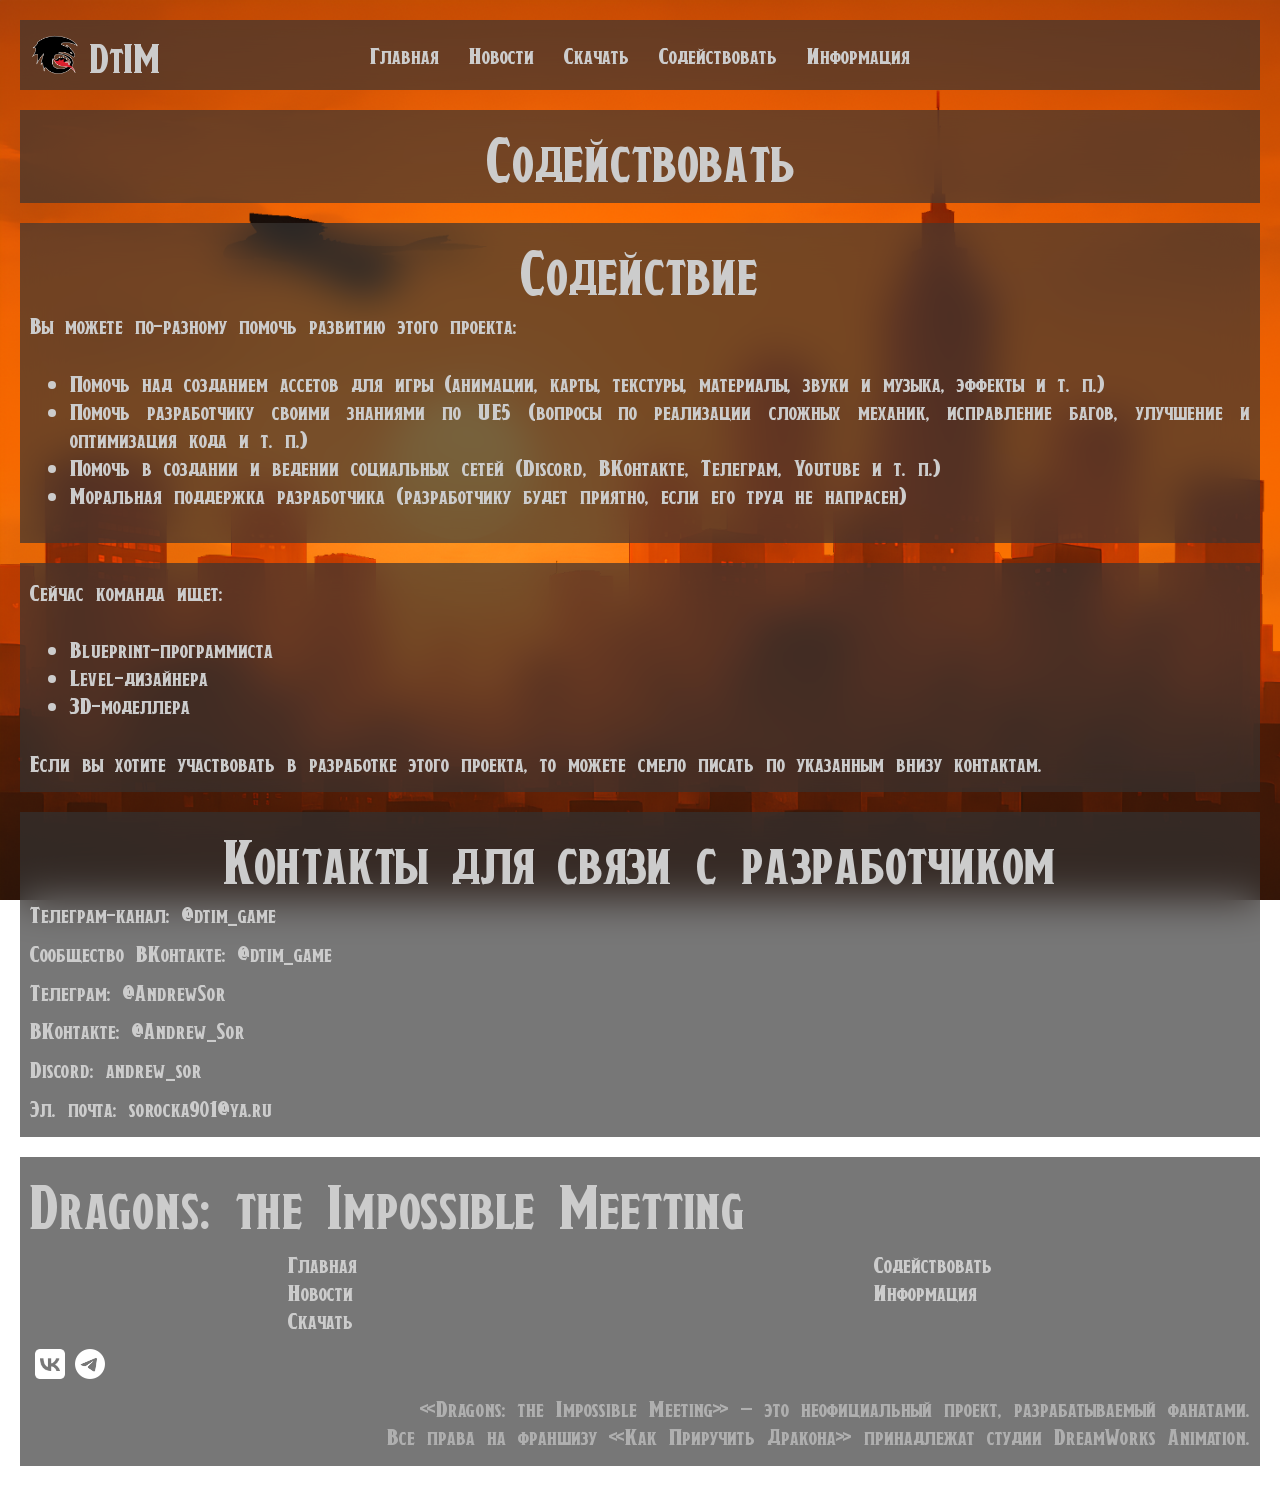
<file: contribute.html>
<!DOCTYPE html>
<html lang="ru">
<head>
    <meta charset="UTF-8">
    <link rel="icon" href="assets/favicon.ico">
    <meta name="viewport" content="width=device-width, initial-scale=1.0">
    <title>Dragons: the Impossible Meetting</title>
    <link rel="stylesheet" href="style.css">
    <meta http-equiv="Cache-Control" content="no-cache, no-store, must-revalidate" /> 
    <meta http-equiv="cache-control" content="max-age=0" /> 
    <meta http-equiv="Pragma" content="no-cache" /> 
    <meta http-equiv="Expires" content="0" /> 
</head>
<body>
    <div class="header">
        <div class="block">
            <a class="logo" href="https://dtim-game.github.io">
                <div>
                    <img src="assets/ic.png" alt="">
                    DtIM
                </div>
            </a>
            <div class="container">
                <a href="home">Главная</a>
                <a href="news">Новости</a>
                <a href="download">Скачать</a>
                <a href="contribute">Содействовать</a>
                <a href="info">Информация</a>
            </div>
        </div>
    </div>
    <div class="block">
        <div class="head">Содействовать</div>
    </div>
    <div class="block">
        <div class="head">Содействие</div>
        <p>Вы можете по-разному помочь развитию этого проекта:</p>
        <ul>
            <li>Помочь над созданием ассетов для игры (анимации, карты, текстуры, материалы, звуки и музыка, эффекты и т. п.)</li>
            <li>Помочь разработчику своими знаниями по UE5 (вопросы по реализации сложных механик, исправление багов, улучшение и оптимизация кода и т. п.)</li>
            <li>Помочь в создании и ведении социальных сетей (Discord, ВКонтакте, Телеграм, Youtube и т. п.)</li>
            <li>Моральная поддержка разработчика (разработчику будет приятно, если его труд не напрасен)</li>
        </ul>
    </div>
    <div class="block">
        <div class="head"></div>
        <p>Сейчас команда ищет:</p>
        <ul>
            <li>Blueprint-программиста</li>
            <li>Level-дизайнера</li>
            <li>3D-моделлера</li>
        </ul>
        <p>Если вы хотите участвовать в разработке этого проекта, то можете смело писать по указанным внизу контактам.</p>
    </div>
    <div class="block">
        <div class="head">Контакты для связи с разработчиком</div>
        <p>Телеграм-канал: <a href="https://t.me/dtim_game">@dtim_game</a></p>
        <p>Сообщество ВКонтакте: <a href="https://vk.ru/dtim_game">@dtim_game</a></p>
        <p>Телеграм: <a href="https://t.me/andrewsor">@AndrewSor</a></p>
        <p>ВКонтакте: <a href="https://vk.com/andrew_sor">@Andrew_Sor</a></p>
        <p>Discord: andrew_sor</p>
        <p>Эл. почта: <a href="mailto:sorocka901@ya.ru">sorocka901@ya.ru</a></p>
    </div>
    <div class="block podval">
        <p class="head">Dragons: the Impossible Meetting</p>
        <div class="container">
            <div class="lists">
                <div>
                    <a href="home">Главная</a>
                    <a href="news">Новости</a>
                    <a href="download">Скачать</a>
                </div>
                <div>
                    <a href="contribute">Содействовать</a>
                    <a href="info">Информация</a>
                </div>
            </div>
            <div class="social">
                <a href="https://vk.ru/dtim_game">
                    <img src="assets/vk.png" alt="VK">
                </a>
                <a href="https://t.me/dtim_game">
                    <img src="assets/tg.png" alt="TG">
                </a>
            </div>
        </div>
        <p class="copyright">«Dragons: the Impossible Meeting» — это неофициальный проект, разрабатываемый фанатами.<br>Все права на франшизу «Как Приручить Дракона» принадлежат студии DreamWorks Animation.</p>
    </div>
    <script src="script.js"></script>
</body>
</html>
</file>
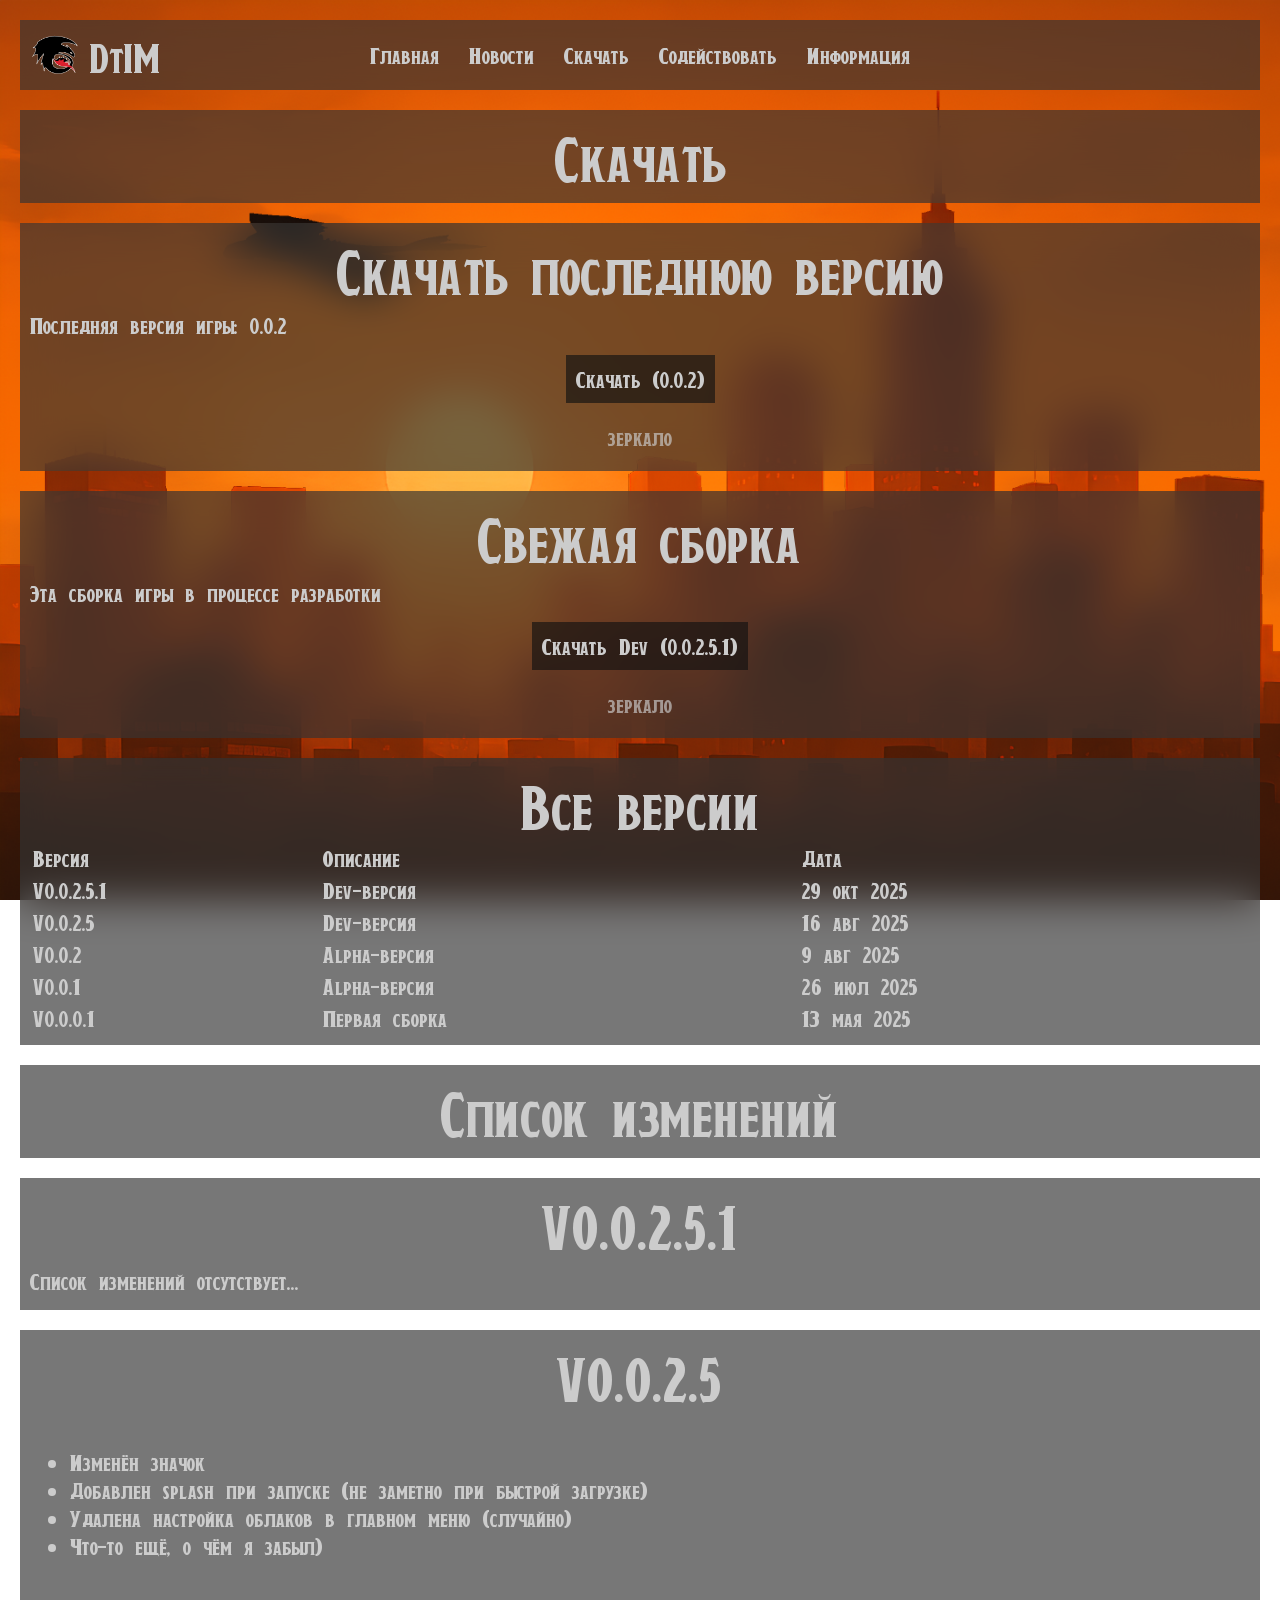
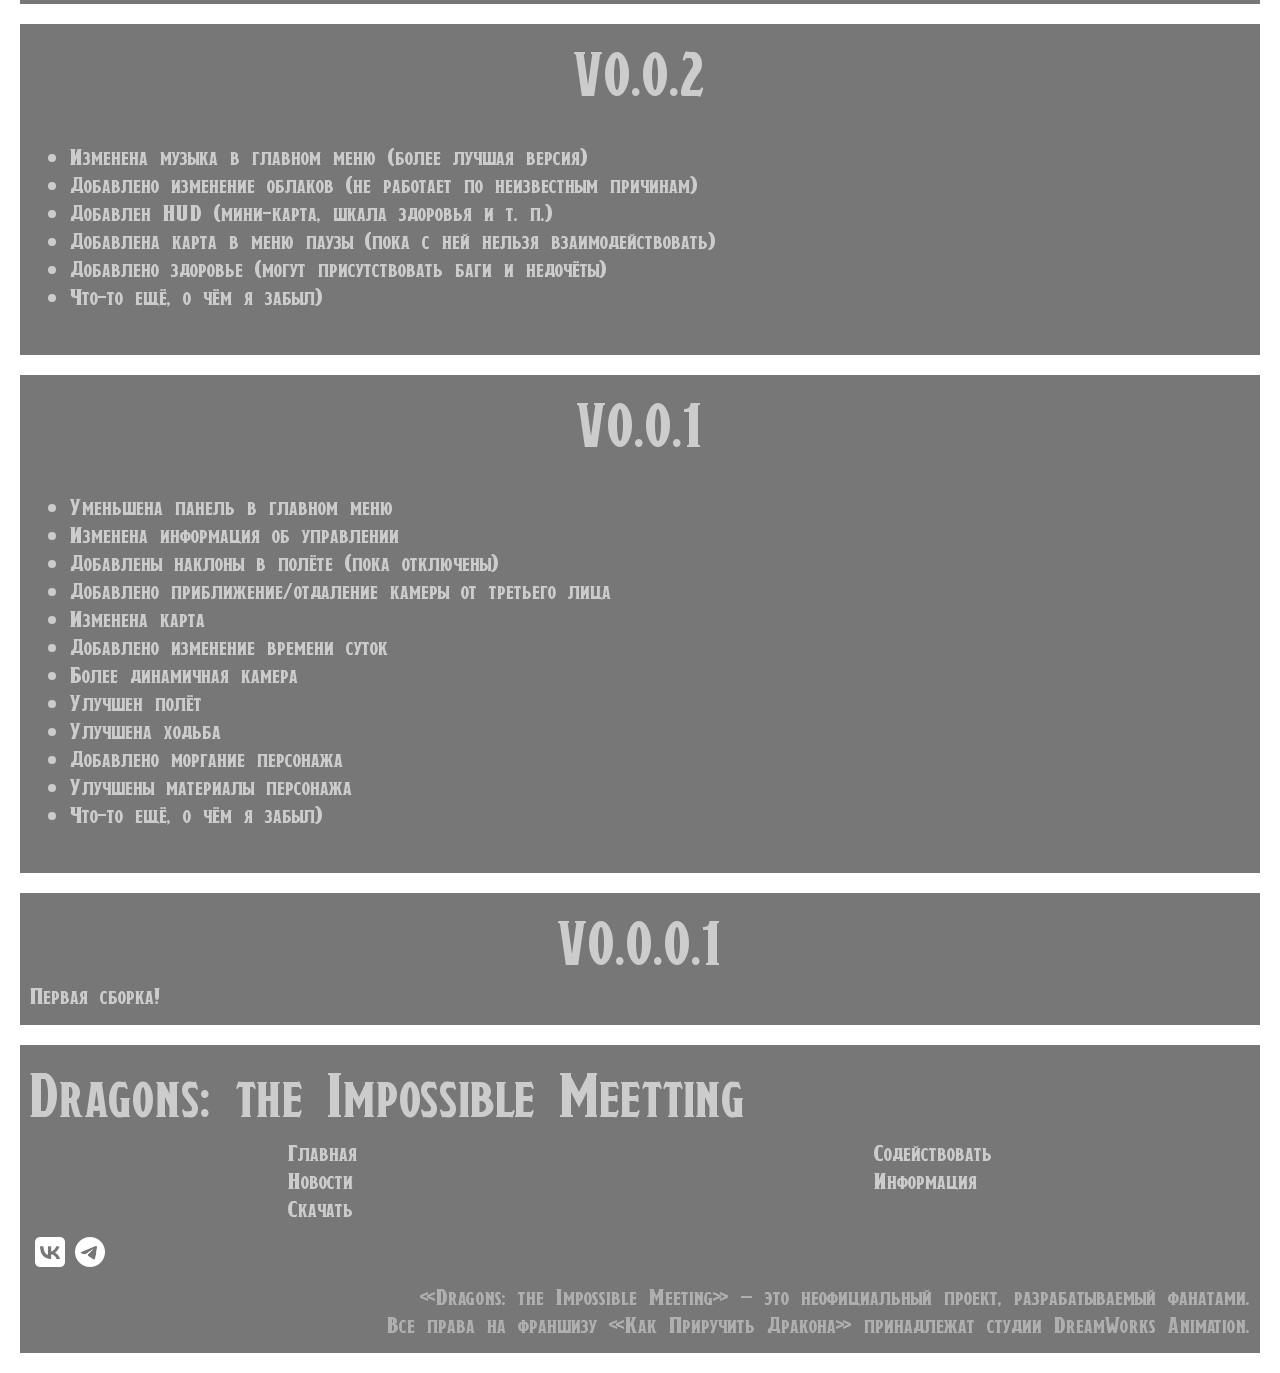
<file: download.html>
<!DOCTYPE html>
<html lang="ru">
<head>
    <meta charset="UTF-8">
    <link rel="icon" href="assets/favicon.ico">
    <meta name="viewport" content="width=device-width, initial-scale=1.0">
    <title>Скачать Dragons: the Impossible Meetting</title>
    <link rel="stylesheet" href="style.css">
    <meta http-equiv="Cache-Control" content="no-cache, no-store, must-revalidate" /> 
    <meta http-equiv="cache-control" content="max-age=0" /> 
    <meta http-equiv="Pragma" content="no-cache" /> 
    <meta http-equiv="Expires" content="0" /> 
</head>
<body>
    <div class="header">
        <div class="block">
            <a class="logo" href="https://dtim-game.github.io">
                <div>
                    <img src="assets/ic.png" alt="">
                    DtIM
                </div>
            </a>
            <div class="container">
                <a href="home">Главная</a>
                <a href="news">Новости</a>
                <a href="download">Скачать</a>
                <a href="contribute">Содействовать</a>
                <a href="info">Информация</a>
            </div>
        </div>
    </div>
    <div class="block">
        <div class="head">Скачать</div>
    </div>
    <div class="block">
        <div class="head">Скачать последнюю версию</div>
        <p>Последняя версия игры: 0.0.2</p>
        <a href="https://drive.usercontent.google.com/download?id=1pIcEeeW4mM3jw04et1veW9R8sgiCOcIK&confirm=t&at=AN8xHorcM_vW0oOwiwBLpoKCP4qY%3A1757248864622" class="button dwn">Скачать (0.0.2)</a>
        <a href="https://drive.google.com/file/d/1pIcEeeW4mM3jw04et1veW9R8sgiCOcIK/view?usp=sharing" class="mirror">зеркало</a>
    </div>
    <div class="block">
        <div class="head">Свежая сборка</div>
        <p>Эта сборка игры в процессе разработки</p>
        <a href="https://drive.usercontent.google.com/download?id=1OjGrvs5ckQiHFtqYq46TmNB_MTR87PCG&confirm=t" class="button dwn">Скачать Dev (0.0.2.5.1)</a>
        <a href="https://drive.google.com/file/d/1OjGrvs5ckQiHFtqYq46TmNB_MTR87PCG/view?usp=sharing" class="mirror">зеркало</a>
    </div>
    <div class="block">
        <div class="head">Все версии</div>
        <table class="versions">
            <tr>
                <td>Версия</td>
                <td>Описание</td>
                <td>Дата</td>
            </tr>
            <tr class="version" onclick="window.location.href='https://drive.usercontent.google.com/download?id=1OjGrvs5ckQiHFtqYq46TmNB_MTR87PCG&confirm=t'; return false">
                <td>V0.0.2.5.1</td>
                <td>Dev-версия</td>
                <td>29 окт 2025</td>
            </tr>
            <tr class="version" onclick="window.location.href='https://drive.usercontent.google.com/download?id=13xkKWExzcK9G1FyzeCLZ2EMWQjv8fC-O&confirm=t'; return false">
                <td>V0.0.2.5</td>
                <td>Dev-версия</td>
                <td>16 авг 2025</td>
            </tr>
            <tr class="version" onclick="window.location.href='https://drive.usercontent.google.com/download?id=1pIcEeeW4mM3jw04et1veW9R8sgiCOcIK&confirm=t'; return false">
                <td>V0.0.2</td>
                <td>Alpha-версия</td>
                <td>9 авг 2025</td>
            </tr>
            <tr class="version" onclick="window.location.href='https://drive.usercontent.google.com/download?id=1fpF8MUA87iiCTlnB3LxExXMtizLdAcg0&confirm=t'; return false">
                <td>V0.0.1</td>
                <td>Alpha-версия</td>
                <td>26 июл 2025</td>
            </tr>
            <tr class="version" onclick="window.location.href='https://drive.usercontent.google.com/download?id=1AwOofBE0iOy2klwcbOo2amMvVYWAcWu7&confirm=t'; return false">
                <td>V0.0.0.1</td>
                <td>Первая сборка</td>
                <td>13 мая 2025</td>
            </tr>
    </table>
    </div>
    <div class="block">
        <div class="head">Список изменений</div>
    </div>
    <div class="block">
        <div class="head">V0.0.2.5.1</div>
        <p>Список изменений отсутствует...</p>
    </div>
    <div class="block">
        <div class="head">V0.0.2.5</div>
        <p>
            <ul>
                <li>Изменён значок</li>
                <li>Добавлен splash при запуске (не заметно при быстрой загрузке)</li>
                <li>Удалена настройка облаков в главном меню (случайно)</li>
                <li>Что-то ещё, о чём я забыл)</li>
            </ul>
        </p>
    </div>
    <div class="block">
        <div class="head">V0.0.2</div>
        <p>
            <ul>
                <li>Изменена музыка в главном меню (более лучшая версия)</li>
                <li>Добавлено изменение облаков (не работает по неизвестным причинам)</li>
                <li>Добавлен HUD (мини-карта, шкала здоровья и т. п.)</li>
                <li>Добавлена карта в меню паузы (пока с ней нельзя взаимодействовать)</li>
                <li>Добавлено здоровье (могут присутствовать баги и недочёты)</li>
                <li>Что-то ещё, о чём я забыл)</li>
            </ul>
        </p>
    </div>
    <div class="block">
        <div class="head">V0.0.1</div>
        <p>
            <ul>
                <li>Уменьшена панель в главном меню</li>
                <li>Изменена информация об управлении</li>
                <li>Добавлены наклоны в полёте (пока отключены)</li>
                <li>Добавлено приближение/отдаление камеры от третьего лица</li>
                <li>Изменена карта</li>
                <li>Добавлено изменение времени суток</li>
                <li>Более динамичная камера</li>
                <li>Улучшен полёт</li>
                <li>Улучшена ходьба</li>
                <li>Добавлено моргание персонажа</li>
                <li>Улучшены материалы персонажа</li>
                <li>Что-то ещё, о чём я забыл)</li>
            </ul>
        </p>
    </div>
    <div class="block">
        <div class="head">V0.0.0.1</div>
        <p>Первая сборка!</p>
    </div>
    <div class="block podval">
        <p class="head">Dragons: the Impossible Meetting</p>
        <div class="container">
            <div class="lists">
                <div>
                    <a href="home">Главная</a>
                    <a href="news">Новости</a>
                    <a href="download">Скачать</a>
                </div>
                <div>
                    <a href="contribute">Содействовать</a>
                    <a href="info">Информация</a>
                </div>
            </div>
            <div class="social">
                <a href="https://vk.ru/dtim_game">
                    <img src="assets/vk.png" alt="VK">
                </a>
                <a href="https://t.me/dtim_game">
                    <img src="assets/tg.png" alt="TG">
                </a>
            </div>
        </div>
        <p class="copyright">«Dragons: the Impossible Meeting» — это неофициальный проект, разрабатываемый фанатами.<br>Все права на франшизу «Как Приручить Дракона» принадлежат студии DreamWorks Animation.</p>
    </div>
    <script src="script.js"></script>
</body>
</html>
</file>
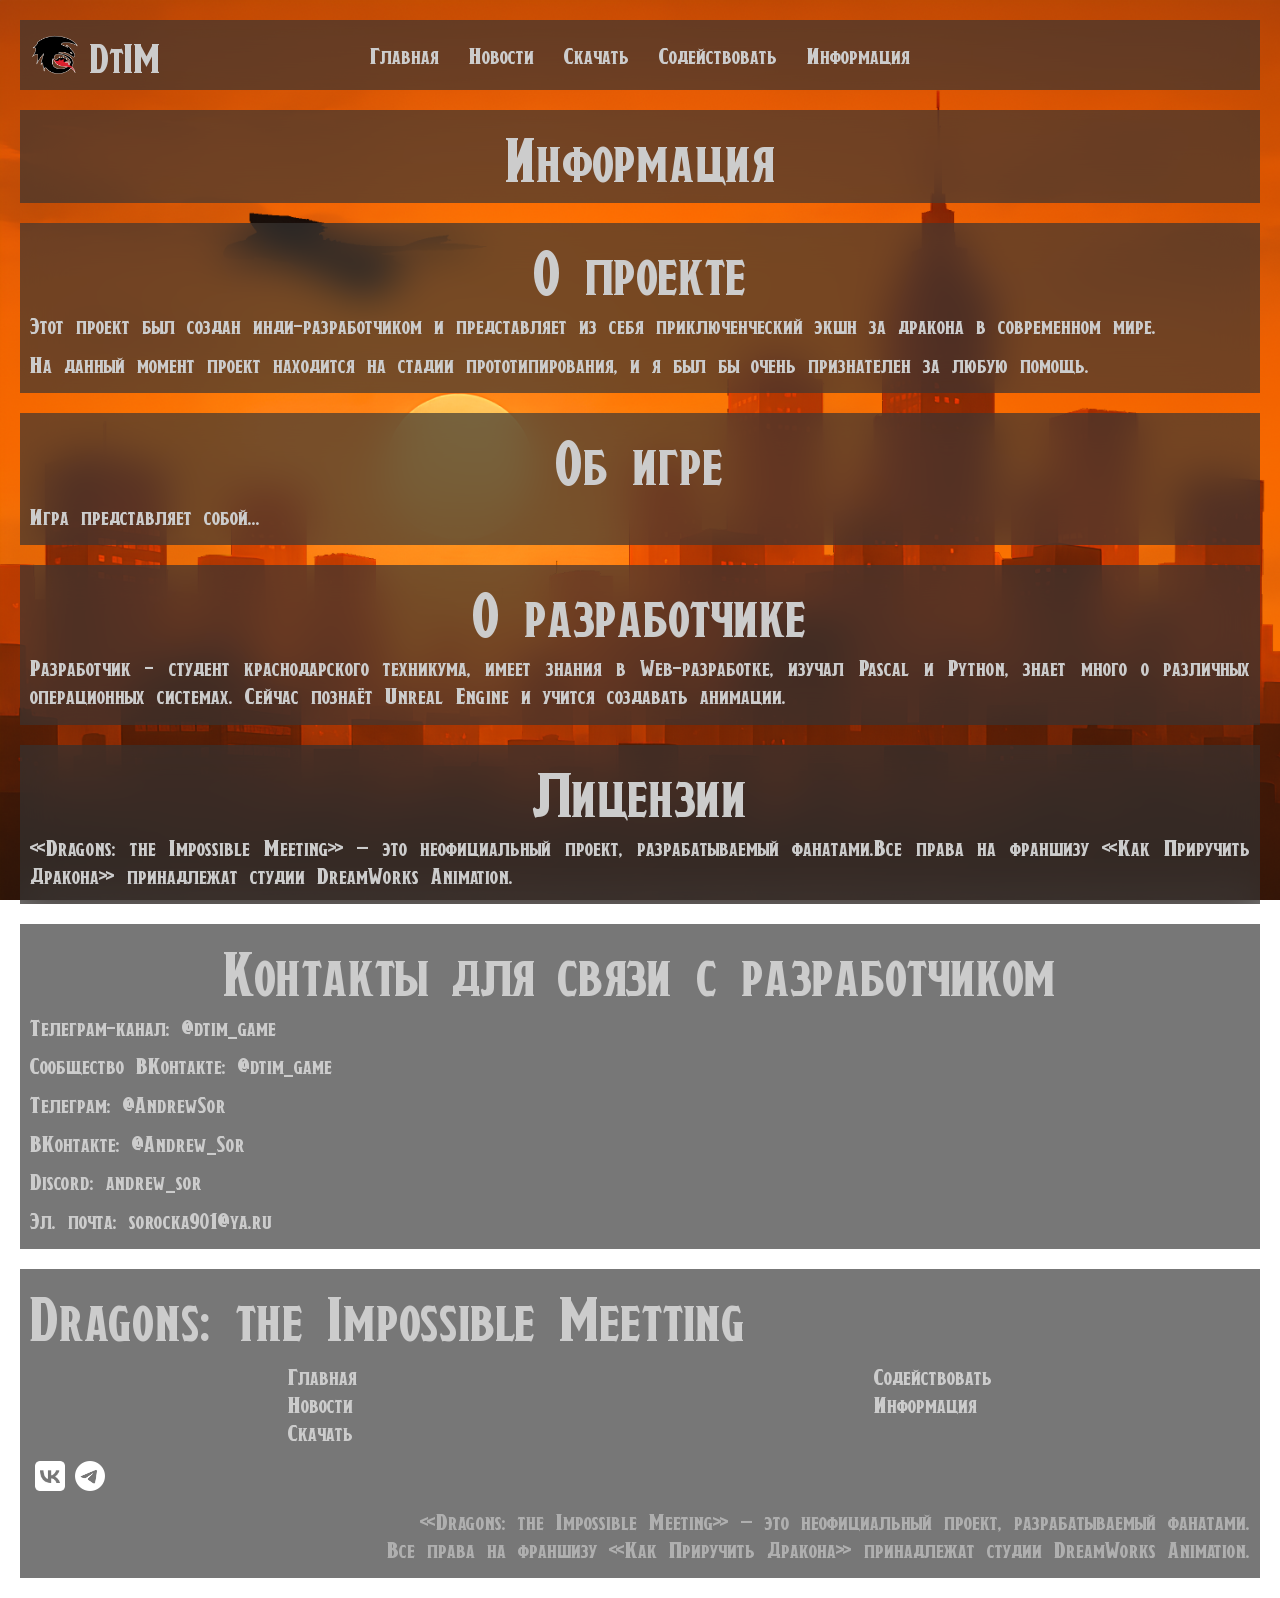
<file: info.html>
<!DOCTYPE html>
<html lang="ru">
<head>
    <meta charset="UTF-8">
    <link rel="icon" href="assets/favicon.ico">
    <meta name="viewport" content="width=device-width, initial-scale=1.0">
    <title>Информация о Dragons: the Impossible Meetting</title>
    <link rel="stylesheet" href="style.css">
    <meta http-equiv="Cache-Control" content="no-cache, no-store, must-revalidate" /> 
    <meta http-equiv="cache-control" content="max-age=0" /> 
    <meta http-equiv="Pragma" content="no-cache" /> 
    <meta http-equiv="Expires" content="0" /> 
</head>
<body>
    <div class="header">
        <div class="block">
            <a class="logo" href="https://dtim-game.github.io">
                <div>
                    <img src="assets/ic.png" alt="">
                    DtIM
                </div>
            </a>
            <div class="container">
                <a href="home">Главная</a>
                <a href="news">Новости</a>
                <a href="download">Скачать</a>
                <a href="contribute">Содействовать</a>
                <a href="info">Информация</a>
            </div>
        </div>
    </div>
    <!--
    <div class="block">
        <div class="head">Содержание</div>
        <ol>
            <li>
                <a href="#h1">О проекте</a>
            </li>
            <li>
                <a href="#h2">Об игре</a>
            </li>
            <li>
                <a href="#h3" id="h1">О разработчике</a>
            </li>
            <li>
                <a href="#h4">Лицензии</a>
            </li>
        </ol>
    </div>
    -->
    <div class="block">
        <div class="head">Информация</div>
    </div>
    <div class="block">
        <div class="head">О проекте</div>
        <p>Этот проект был создан инди-разработчиком и представляет из себя приключенческий экшн за дракона в современном мире.</p>
        <p>На данный момент проект находится на стадии прототипирования, и я был бы очень признателен за любую помощь.</p>
    </div>
    <div class="block">
        <div class="head">Об игре</div>
        <p>Игра представляет собой...</p>
    </div>
    <div class="block">
        <div class="head">О разработчике</div>
        <p>Разработчик - студент краснодарского техникума, имеет знания в Web-разработке, изучал Pascal и Python, знает много о различных операционных системах. Сейчас познаёт Unreal Engine и учится создавать анимации.</p>
    </div>
    <div class="block">
        <div class="head">Лицензии</div>
        <p>«Dragons: the Impossible Meeting» — это неофициальный проект, разрабатываемый фанатами.Все права на франшизу «Как Приручить Дракона» принадлежат студии DreamWorks Animation.</p>
    </div>
    <div class="block">
        <div class="head">Контакты для связи с разработчиком</div>
        <p>Телеграм-канал: <a href="https://t.me/dtim_game">@dtim_game</a></p>
        <p>Сообщество ВКонтакте: <a href="https://vk.ru/dtim_game">@dtim_game</a></p>
        <p>Телеграм: <a href="https://t.me/andrewsor">@AndrewSor</a></p>
        <p>ВКонтакте: <a href="https://vk.com/andrew_sor">@Andrew_Sor</a></p>
        <p>Discord: andrew_sor</p>
        <p>Эл. почта: <a href="mailto:sorocka901@ya.ru">sorocka901@ya.ru</a></p>
    </div>
    <div class="block podval">
        <p class="head">Dragons: the Impossible Meetting</p>
        <div class="container">
            <div class="lists">
                <div>
                    <a href="home">Главная</a>
                    <a href="news">Новости</a>
                    <a href="download">Скачать</a>
                </div>
                <div>
                    <a href="contribute">Содействовать</a>
                    <a href="info">Информация</a>
                </div>
            </div>
            <div class="social">
                <a href="https://vk.ru/dtim_game">
                    <img src="assets/vk.png" alt="VK">
                </a>
                <a href="https://t.me/dtim_game">
                    <img src="assets/tg.png" alt="TG">
                </a>
            </div>
        </div>
        <p class="copyright">«Dragons: the Impossible Meeting» — это неофициальный проект, разрабатываемый фанатами.<br>Все права на франшизу «Как Приручить Дракона» принадлежат студии DreamWorks Animation.</p>
    </div>
    <script src="script.js"></script>
</body>
</html>
</file>
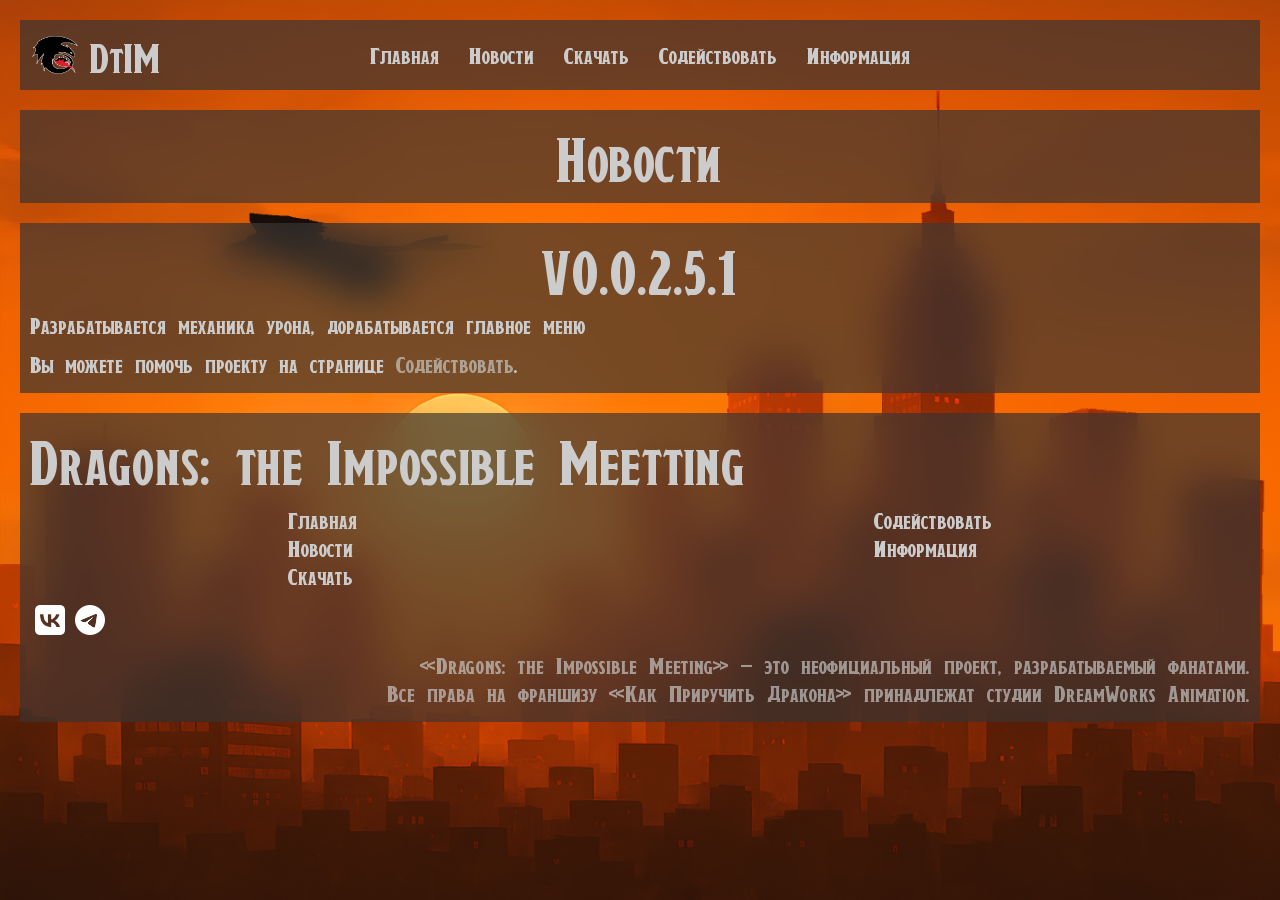
<file: news.html>
<!DOCTYPE html>
<html lang="ru">
<head>
    <meta charset="UTF-8">
    <link rel="icon" href="assets/favicon.ico">
    <meta name="viewport" content="width=device-width, initial-scale=1.0">
    <title>Dragons: the Impossible Meetting</title>
    <link rel="stylesheet" href="style.css">
    <meta http-equiv="Cache-Control" content="no-cache, no-store, must-revalidate" /> 
    <meta http-equiv="cache-control" content="max-age=0" /> 
    <meta http-equiv="Pragma" content="no-cache" /> 
    <meta http-equiv="Expires" content="0" /> 
</head>
<body>
    <div class="header">
        <div class="block">
            <a class="logo" href="https://dtim-game.github.io">
                <div>
                    <img src="assets/ic.png" alt="">
                    DtIM
                </div>
            </a>
            <div class="container">
                <a href="home">Главная</a>
                <a href="news">Новости</a>
                <a href="download">Скачать</a>
                <a href="contribute">Содействовать</a>
                <a href="info">Информация</a>
            </div>
        </div>
    </div>
    <div class="block">
        <div class="head">Новости</div>
    </div>
    <div class="block">
        <div class="head">V0.0.2.5.1</div>
        <p>Разрабатывается механика урона, дорабатывается главное меню</p>
        <p>Вы можете помочь проекту на странице <a href="contribute" class="mirror">Содействовать</a>.</p>
    </div>
    <div class="block podval">
        <p class="head">Dragons: the Impossible Meetting</p>
        <div class="container">
            <div class="lists">
                <div>
                    <a href="home">Главная</a>
                    <a href="news">Новости</a>
                    <a href="download">Скачать</a>
                </div>
                <div>
                    <a href="contribute">Содействовать</a>
                    <a href="info">Информация</a>
                </div>
            </div>
            <div class="social">
                <a href="https://vk.ru/dtim_game">
                    <img src="assets/vk.png" alt="VK">
                </a>
                <a href="https://t.me/dtim_game">
                    <img src="assets/tg.png" alt="TG">
                </a>
            </div>
        </div>
        <p class="copyright">«Dragons: the Impossible Meeting» — это неофициальный проект, разрабатываемый фанатами.<br>Все права на франшизу «Как Приручить Дракона» принадлежат студии DreamWorks Animation.</p>
    </div>
    <script src="script.js"></script>
</body>
</html>
</file>
<file: style.css>
@font-face {
    font-family: Draconis;
    src: url(assets/reg.ttf);
}

@font-face {
  font-family: 'Material Symbols Rounded';
  font-style: normal;
  font-weight: 500;
  src: url(https://fonts.gstatic.com/s/materialsymbolsrounded/v362/syl0-zNym6YjUruM-QrEh7-nyTnjDwKNJ_190FjpZIvDmUSVOK7BDB_Qb9vUSzq3wzLK-P0J-V_Zs-QtQth3-jOcbTCVpeRL2w5rwZu2rLWlXxc.woff2) format('woff2');
}

@keyframes fade {
    from {
        opacity: 0;
    }

    to {
        opacity: 1;
    }
}

@keyframes fadepro {
    from {
        opacity: 0;
        transform: translateY(200px);
    }

    to {
        opacity: 1;
        transform: translateY(0);
    }
}

body {
    font-family: Draconis;
    padding: 0;
    margin: 110px 20px 20px 20px;
    font-size: 18pt;
    color: #ccc;
    background: url(assets/bg2.png);
    background-size: cover;
    background-attachment: fixed;
    text-align: justify;
    word-spacing: 5px;
}

* {
    transition-duration: 0.3s;
    -webkit-tap-highlight-color: #0000;
}

*:focus {
    outline: none;
    border: none;
}

p {
    margin-top: 4pt;
    margin-bottom: 4pt;
}

a {
    text-decoration: none;
    color: #ccc;
}

div {
    display: flex;
    box-sizing: border-box;
}

.block {
    background: #333333aa;
    backdrop-filter: blur(20px);
    padding: 10px;
    flex-direction: column;
    margin-bottom: 20px;
    width: 100%;
    animation-name: fadepro;
    animation-duration: 0.7s;
    animation-delay: 1s;
    animation-fill-mode: both;
    /* z-index: 1; */
}

/*
.block::before {
    z-index: -1;
    position: absolute;
    content: '';
    background: #333333aa;
    backdrop-filter: blur(20px);
    height: 100%;
    width: 100%;
    animation-name: fadepro;
    animation-duration: 0.7s;
    animation-delay: 1s;
    animation-fill-mode: both;
    margin: -10px;
}
*/

.block:not(.header .block) {
    view-transition-name: blocks;
}

.ic {
    font-family: 'Material Symbols Rounded';
    font-weight: normal;
    font-style: normal;
    font-size: 24px;
    line-height: 1;
    letter-spacing: normal;
    text-transform: none;
    white-space: nowrap;
    word-wrap: normal;
    direction: ltr;
    -moz-font-feature-settings: 'liga';
    font-feature-settings: "liga";
    -moz-osx-font-smoothing: grayscale;
    font-variation-settings:
        'FILL' 1,
        'wght' 700,
        'GRAD' 0,
        'opsz' 40
}

.header {
    height: 90px;
    width: 100%;
    flex-direction: row;
    position: fixed;
    z-index: 999;
    margin: 0;
    top: 0px;
    left: 0px;
}

.header .block {
    height: 70px;
    margin: 20px 20px 0px 20px;
    flex-wrap: wrap;
}

.header .logo {
    width: 132px;
    margin-right: -132px;
}

.header .logo div {
    font-size: 32pt;
    align-items: center;
}

.header img {
    height: 50px;
    width: 50px;
    margin-right: 10px;
}

.header .container a {
    height: 50px;
    margin: 0px 5px 0px 5px;
    padding: 0px 10px 0px 10px;
    align-content: center;
    color: #ccc;
}

.header .container a:hover {
    background: #121212aa;
}

.header .container a:active {
    background: #07fa;
}

.head {
    font-size: 48pt;
    margin: 0px auto 0px auto;
}

.block .splash {
    width: 80%;
    margin: 10px auto 10px auto;
}

.podval .head {
    margin: 0px;
}

.podval .container, .container .lists div {
    flex-direction: column;
}

.podval .lists div {
    margin: 10px auto 10px auto;
}

.podval .social a {
    margin: 5px;
}

.podval .social img {
    height: 30px;
}

.podval .copyright {
    text-align: right;
    color: #ccca;
}

.button {
    padding: 10px;
    background: #121212aa;
    width: fit-content;
    color: #ccc;
}

.button:hover {
    background: #07fa;
}

.button:active {
    background: #ccca;
}

.dwn, .mirror {
    margin: 10px auto;
}

.mirror {
    color: #ccca;
}

.version {
    cursor: pointer;
}

.gallery {
    width: 80%;
    margin: 10px auto 10px auto;
    overflow: hidden;
    position: relative;
}

.gallery .scroll {
    transition: transform 0.5s ease-in-out;
}

.gallery img {
    width: 100%;
    flex-shrink: 0;
}

.back, .next {
    position: absolute;
    top: 50%;
    background: #333a;
    backdrop-filter: blur(20px);
    padding: 10px;
    color: #ccc;
    cursor: pointer;
    font-size: 18px;
    font-weight: bold;
    z-index: 2;
}

.back {
    left: 20px;
}

.next {
    right: 20px;
}

@view-transition {
    navigation: auto;
}

::view-transition-old(blocks) {
    animation: fade 0.7s backwards both;
}

::view-transition-new(blocks) {
    animation: fade 0.7s forwards both;
}

@media(max-width: 870px){
    body {
        margin: 170px 20px 20px 20px;
    }
    
    .header {
        height: max-content;
}
    .header .block {
        height: max-content;
        flex-direction: column;
        align-items: center;
}

    .header .block .logo {
        margin-right: 0;
        margin-bottom: 10px;
    }
}

@media(max-width: 615px){
    body {
        margin: 220px 20px 20px 20px;
    }
    
    .header .container {
        width: 100%;
        flex-wrap: wrap;
        justify-content: center;
    }
}

@media(max-width: 341px){
    body {
        margin: 270px 20px 20px 20px;
    }
}

@media(max-width: 297px){
    body {
        margin: 320px 20px 20px 20px;
    }
}

@media(max-width: 245px){
    body {
        margin: 370px 20px 20px 20px;
    }
}
</file>
